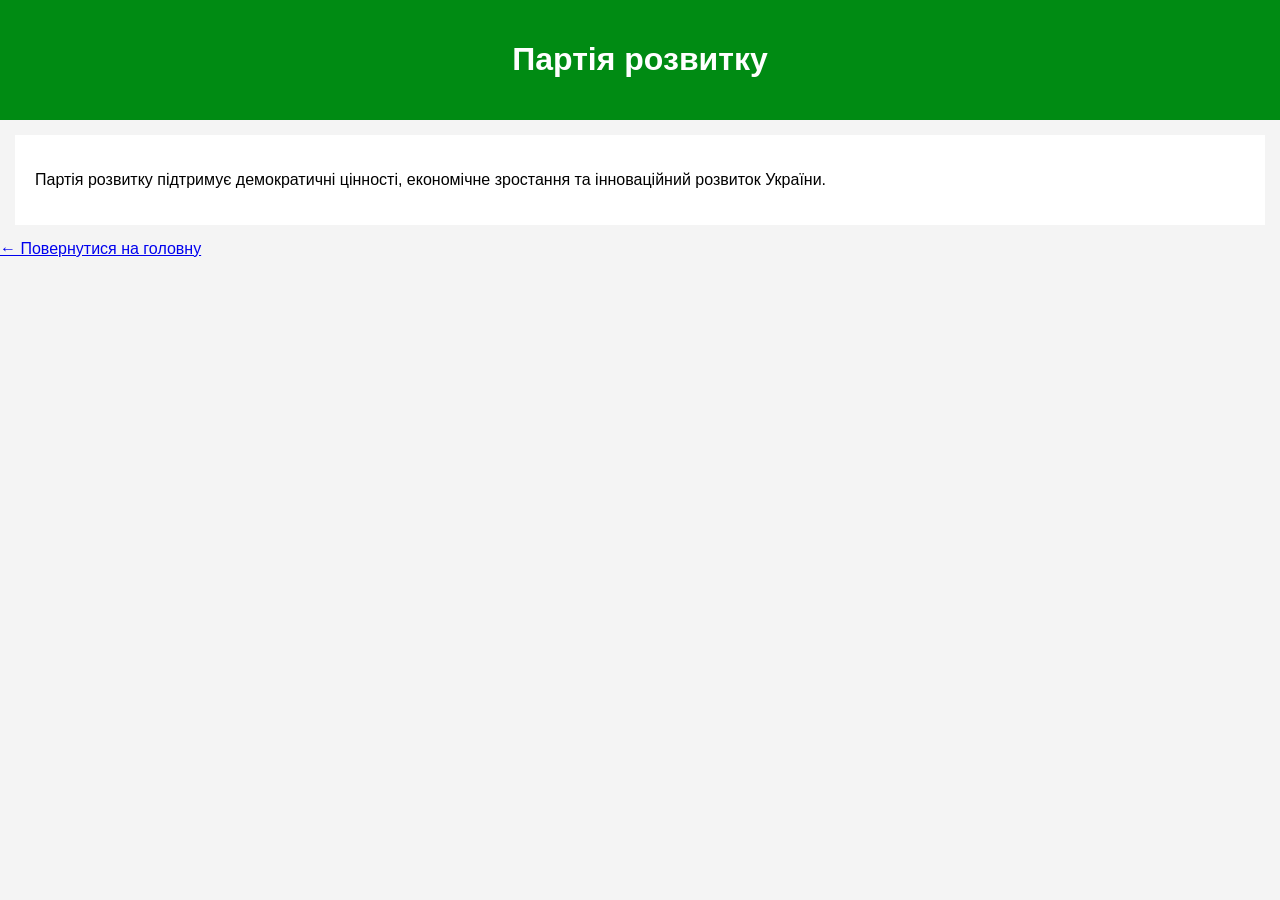
<file: party1.html>
<!DOCTYPE html>
<html lang="uk">
<head>
    <meta charset="UTF-8">
    <title>Партія розвитку</title>

    <link rel="stylesheet" href="css/style.css">
</head>
<body>

<header>
    <h1>Партія розвитку</h1>
</header>

<section>
    <p>
        Партія розвитку підтримує демократичні цінності,
        економічне зростання та інноваційний розвиток України.
    </p>
</section>

<nav>
    <a href="index.html">← Повернутися на головну</a>
</nav>

</body>
</html>
</file>
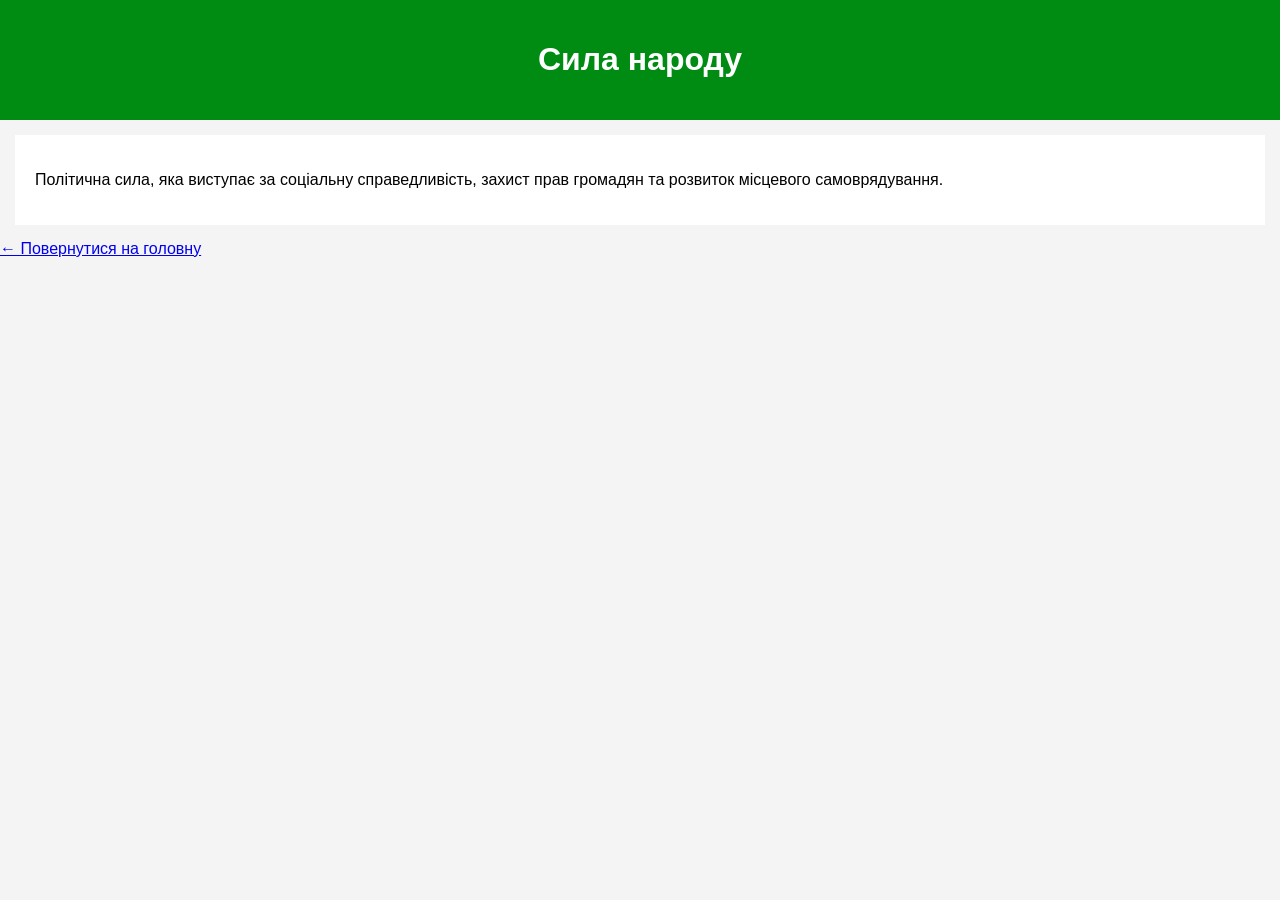
<file: party2.html>
<!DOCTYPE html>
<html lang="uk">
<head>
    <meta charset="UTF-8">
    <title>Сила народу</title>

    <link rel="stylesheet" href="css/style.css">
</head>
<body>

<header>
    <h1>Сила народу</h1>
</header>

<section>
    <p>
        Політична сила, яка виступає за соціальну справедливість,
        захист прав громадян та розвиток місцевого самоврядування.
    </p>
</section>

<nav>
    <a href="index.html">← Повернутися на головну</a>
</nav>

</body>
</html>
</file>
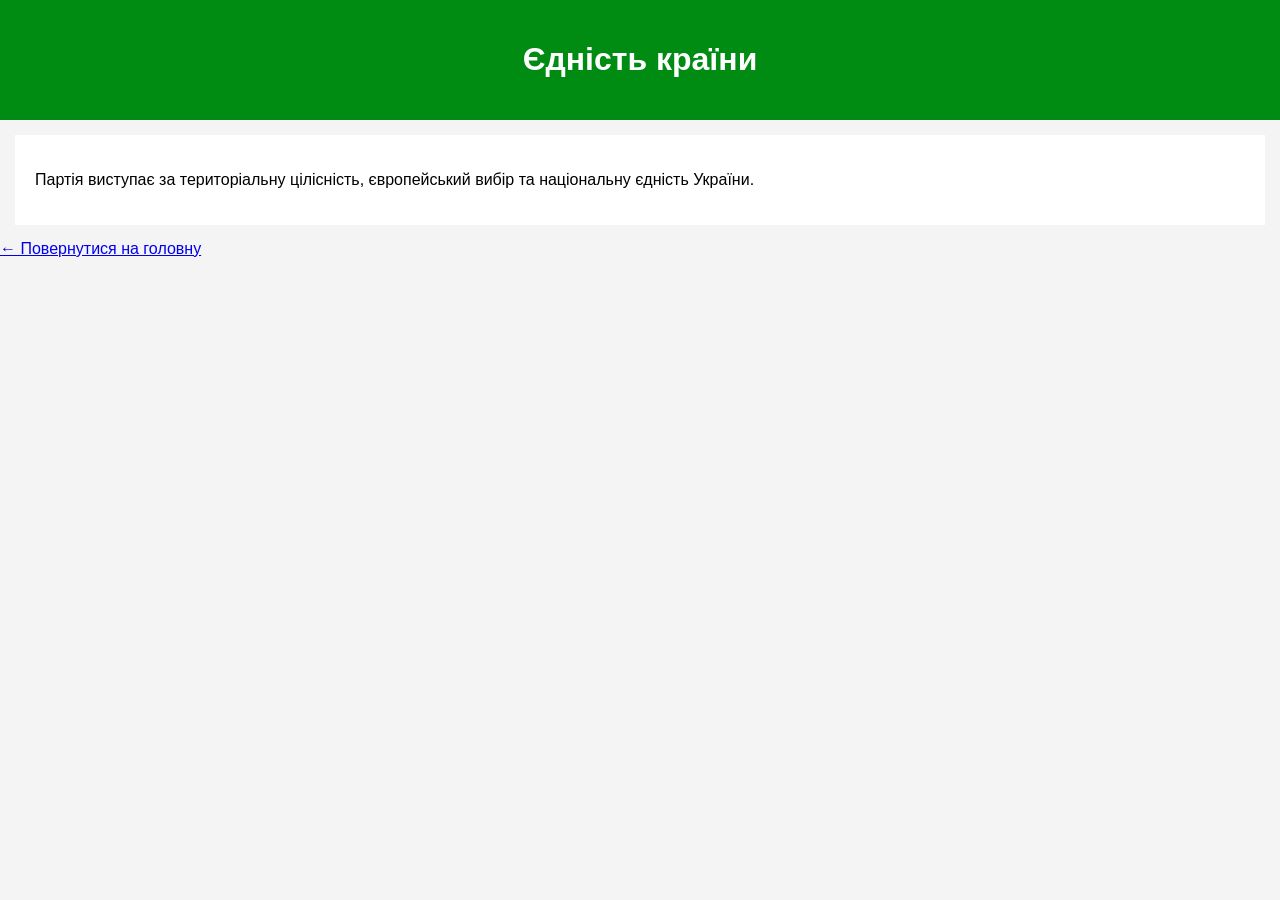
<file: party3.html>
<!DOCTYPE html>
<html lang="uk">
<head>
    <meta charset="UTF-8">
    <title>Єдність країни</title>

    <link rel="stylesheet" href="css/style.css">
</head>
<body>

<header>
    <h1>Єдність країни</h1>
</header>

<section>
    <p>
        Партія виступає за територіальну цілісність,
        європейський вибір та національну єдність України.
    </p>
</section>

<nav>
    <a href="index.html">← Повернутися на головну</a>
</nav>

</body>
</html>
</file>
<file: css/style.css>
body {
    font-family: Arial, sans-serif;
    margin: 0;
    background-color: #f4f4f4;
}

header {
    background-color: #008b13;
    color: white;
    padding: 20px;
    text-align: center;
}

nav ul {
    list-style: none;
    background: #00520b;
    padding: 10px;
    margin: 0;
    display: flex;
    justify-content: center;
}

nav ul li {
    margin: 0 15px;
}

nav ul li a {
    color: white;
    text-decoration: none;
    font-weight: bold;
}

section {
    padding: 20px;
    background: white;
    margin: 15px;
}

.photo {
    width: 200px;
    display: block;
    margin-bottom: 10px;
}

table {
    border-collapse: collapse;
    width: 100%;
}

table, th, td {
    border: 1px solid black;
}

th, td {
    padding: 10px;
    text-align: center;
}

footer {
    background: #008b13;
    color: white;
    text-align: center;
    padding: 10px;
}
</file>
